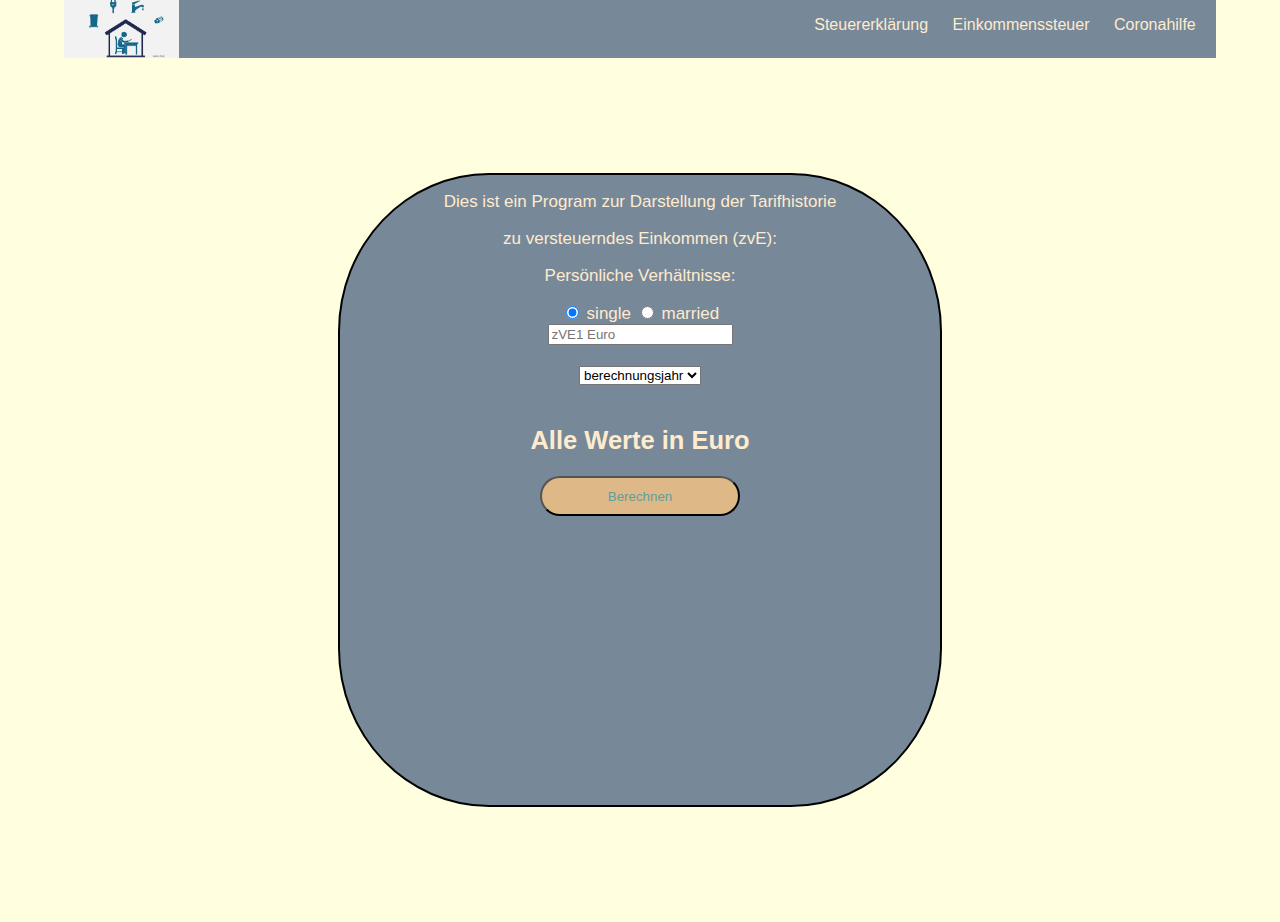
<file: index.html>
<!DOCTYPE html>
<html lang="en">
<head>
    <meta charset="UTF-8">
    <meta name="viewport" content="width=device-width, initial-scale=1.0">
    <title>Document</title>
    <link rel="stylesheet" href="assets/css/style.css">
</head>
<body>
<header>
    <nav>
        <img src="assets/img/steuererkl-rung-was-tun-wenn-die-nebenkostenabrechnung-zu-sp-t-kommt.jpeg" alt="a">
        <ul>
            <li><a href="">Steuererklärung</a></li>
            <li><a href="">Einkommenssteuer</a></li>
            <li><a href="">Coronahilfe</a></li>
        </ul>
    </nav>
</header>



<section>
  <p>Dies ist ein Program zur Darstellung der Tarifhistorie</p>
<p>zu versteuerndes Einkommen (zvE):</p>  

<p>Persönliche Verhältnisse:</p> 
<div id="checkbox">
    <input type="radio" name="status" id="single" checked onclick="showZVE2()">
    <label for="">single</label>
    <input type="radio" name="status" id="married" onclick="showZVE2()">
    <label for="">married</label>
</div>

<div>
<input type="number" name="" id="zvE1" placeholder="zVE1 Euro">
<input type="number" name="" id="zvE2" placeholder="zVE2 Euro">

</div>

<br>

<div>
    <select id="year" name="">
        <option value="0">berechnungsjahr</option>

        <option value="year20">2019</option>
        <option value="year19">2018</option>
        <option value="year18">2017</option>
      </select>
</div>
<br>

<h2>Alle Werte in Euro</h2>
<h2 id="result"></h2>

        <input type="button" value="Berechnen" onclick="berechne()" id="button">


</section>

    
    




<script src="assets/js/main.js"></script>    
</body>
</html>
</file>
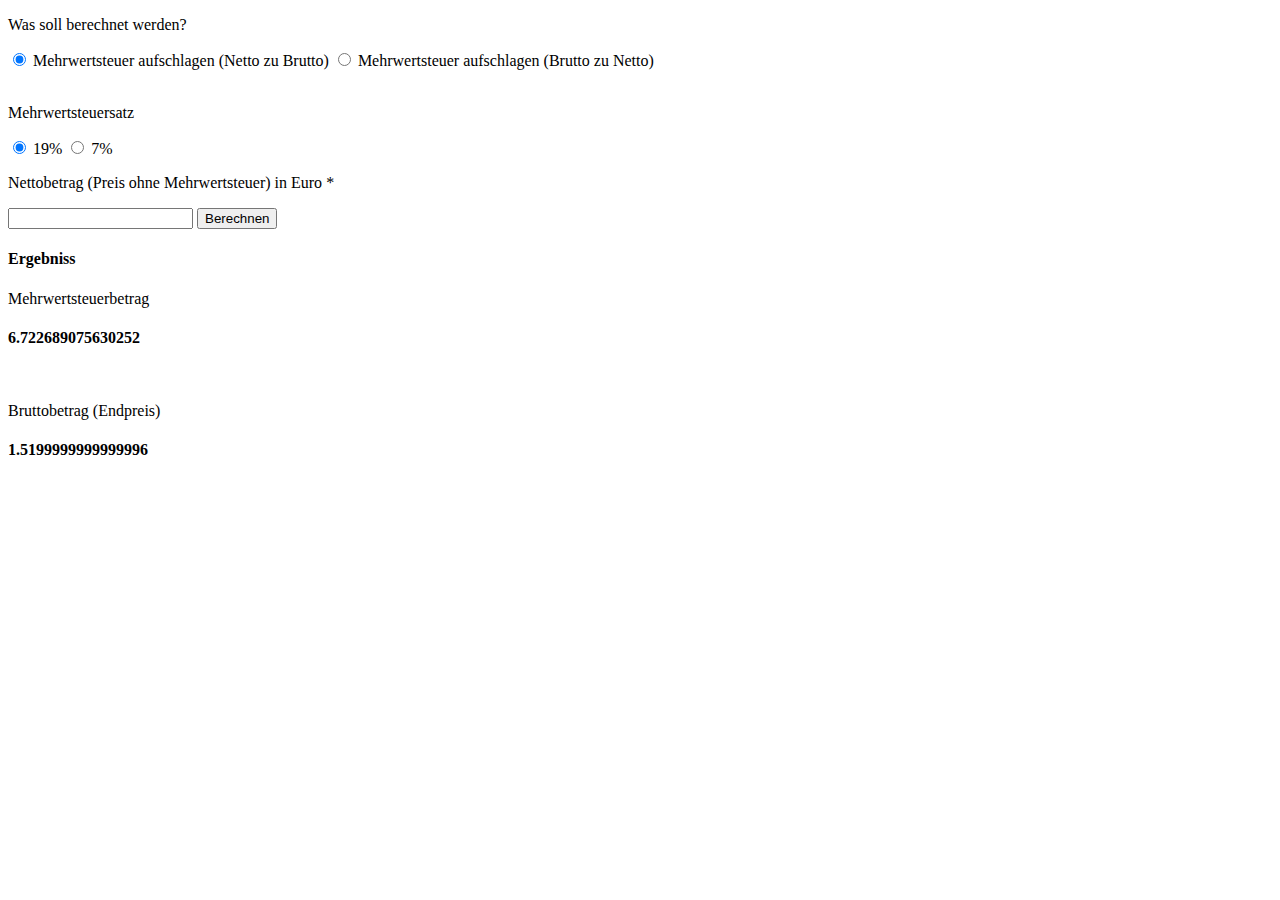
<file: assets/img/Document.htm>
<!DOCTYPE html>
<!-- saved from url=(0032)http://127.0.0.1:5500/index.html -->
<html lang="en"><head><meta http-equiv="Content-Type" content="text/html; charset=UTF-8">
    
    <meta name="viewport" content="width=device-width, initial-scale=1.0">
    <title>Document</title>
</head>
<body data-gr-c-s-loaded="true">
    
    <section>
        <div id="rechnen">
            <p>Was soll berechnet werden?</p>
            <div>
            <input type="radio" name="mehrwert" id="netto" value="" checked="">
            <label for="netto">Mehrwertsteuer aufschlagen (Netto zu Brutto)</label>
            <input type="radio" name="mehrwert" id="brutto" value="">
            <label for="brutto">Mehrwertsteuer aufschlagen (Brutto zu Netto)</label>
        </div>
            <br>
            <div>
            <p>Mehrwertsteuersatz</p>
            <input type="radio" name="prozent" id="neuzehn" value="19" checked="">
            <label for="19%">19%</label>

            <input type="radio" name="prozent" id="sieben" value="7">
            <label for="7%">7%</label>
        </div>

            <p>Nettobetrag (Preis ohne Mehrwertsteuer) in Euro <span>*</span></p>
            <input type="number" name="number" id="typein">

            <input type="button" value="Berechnen" onclick="berechnen()">

            <h4>Ergebniss</h4>

            <p>Mehrwertsteuerbetrag</p>
            <h4 id="mehrwert">6.722689075630252</h4>
            <br>
            <p>Bruttobetrag (Endpreis)</p>
            <h4 id="mehrwert2">1.5199999999999996</h4>

            </div>
    </section>


    <script src="./Document_files/main.js"></script>
<!-- Code injected by live-server -->
<script type="text/javascript">
	// <![CDATA[  <-- For SVG support
	if ('WebSocket' in window) {
		(function () {
			function refreshCSS() {
				var sheets = [].slice.call(document.getElementsByTagName("link"));
				var head = document.getElementsByTagName("head")[0];
				for (var i = 0; i < sheets.length; ++i) {
					var elem = sheets[i];
					var parent = elem.parentElement || head;
					parent.removeChild(elem);
					var rel = elem.rel;
					if (elem.href && typeof rel != "string" || rel.length == 0 || rel.toLowerCase() == "stylesheet") {
						var url = elem.href.replace(/(&|\?)_cacheOverride=\d+/, '');
						elem.href = url + (url.indexOf('?') >= 0 ? '&' : '?') + '_cacheOverride=' + (new Date().valueOf());
					}
					parent.appendChild(elem);
				}
			}
			var protocol = window.location.protocol === 'http:' ? 'ws://' : 'wss://';
			var address = protocol + window.location.host + window.location.pathname + '/ws';
			var socket = new WebSocket(address);
			socket.onmessage = function (msg) {
				if (msg.data == 'reload') window.location.reload();
				else if (msg.data == 'refreshcss') refreshCSS();
			};
			if (sessionStorage && !sessionStorage.getItem('IsThisFirstTime_Log_From_LiveServer')) {
				console.log('Live reload enabled.');
				sessionStorage.setItem('IsThisFirstTime_Log_From_LiveServer', true);
			}
		})();
	}
	else {
		console.error('Upgrade your browser. This Browser is NOT supported WebSocket for Live-Reloading.');
	}
	// ]]>
</script>
</body></html>
</file>
<file: assets/css/style.css>
body{
    margin:0;
    padding:0;

    text-align: center;
    justify-self: center;
    background: lightyellow;
}

header nav{
    display:flex;
    justify-content: space-between;
    background: lightslategrey;
    color: blanchedalmond;
    font-family: 'Lucida Sans', 'Lucida Sans Regular', 'Lucida Grande', 'Lucida Sans Unicode', Geneva, Verdana, sans-serif;

}

header ul li{
    display:inline;
    width: 400px;
    padding-right: 20px;
}

header a{
    text-decoration: none;
}

header a:visited{
    color: blanchedalmond;
}

header a:hover{
    text-decoration: underline;
    background:blanchedalmond;
    color:lightslategrey;
}

header img{
    width:10%;
}

#checkbox{
    text-align: center;
    justify-content: center;
    justify-self: center;
}

section{
    border: 2px solid black;
    border-radius: 25%;
    width:600px;
    height: 70vh;
    margin: 10% auto;
    background: lightslategrey;
    color: blanchedalmond;
    font-size: 17px;
    font-family: 'Trebuchet MS', 'Lucida Sans Unicode', 'Lucida Grande', 'Lucida Sans', Arial, sans-serif;
}

#zvE2{
 margin: 0 auto;
}

#button{
    width: 200px;
    height: 40px;
    border-radius: 20px;
    font-family: 'Trebuchet MS', 'Lucida Sans Unicode', 'Lucida Grande', 'Lucida Sans', Arial, sans-serif;
    background: burlywood;
color: cadetblue;
}

#button:hover{
    background: cadetblue;
color: burlywood;
}
</file>
